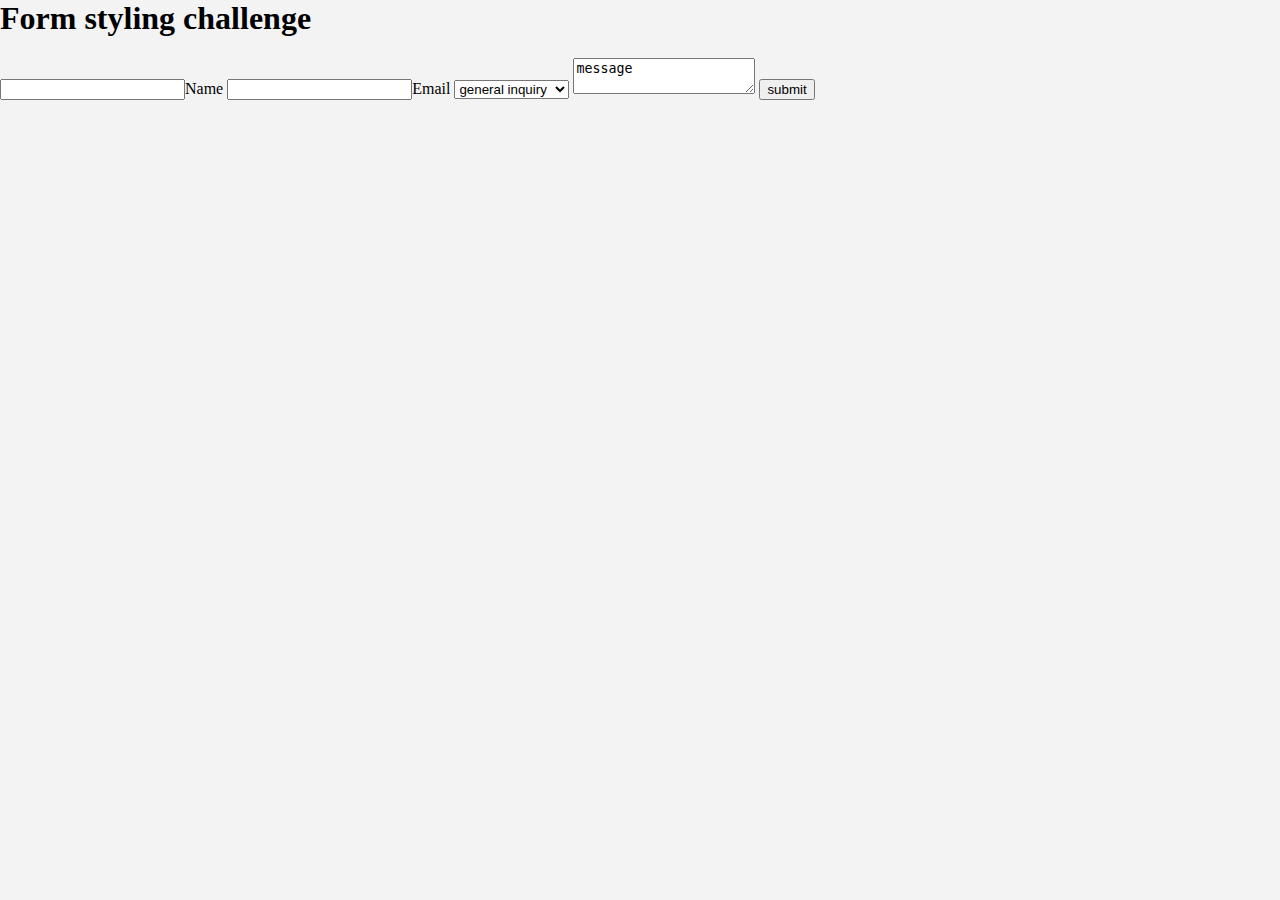
<file: coding_challenges/form-styling-challenge/index.html>
<html>
    <head>
        <link rel="stylesheet" href="style.css">
            <body>
                <h1>Form styling challenge</h1> 
                <form>
                    <input type="text">Name</input type>
                    <input type ="email">Email</input type>
                    <select>
                    <option id="general inquiry">general inquiry</option>
                    <option id="product support">product support</option>
                    <option id="feedback">feedback</option>
                    </select>
                    <textarea>message</textarea>
                    <button type ="submit">submit</button>
                </form>
            </body>
            
    </head>
</html>
</file>
<file: coding_challenges/form-styling-challenge/style.css>
.submit-btn {
    width: 100%;
    background-color: blueviolet;
    color: white;
    padding: 12px;
    font-size: 16px;
    border: none;
    border-radius: 5px;
    margin-top: 15px;
}
body {
    
    background-color: #f3f3f3;
    margin: 0;
    padding: 0;
}
.h1 {
    background-color: brown;
    text-align: center;
   }
</file>
